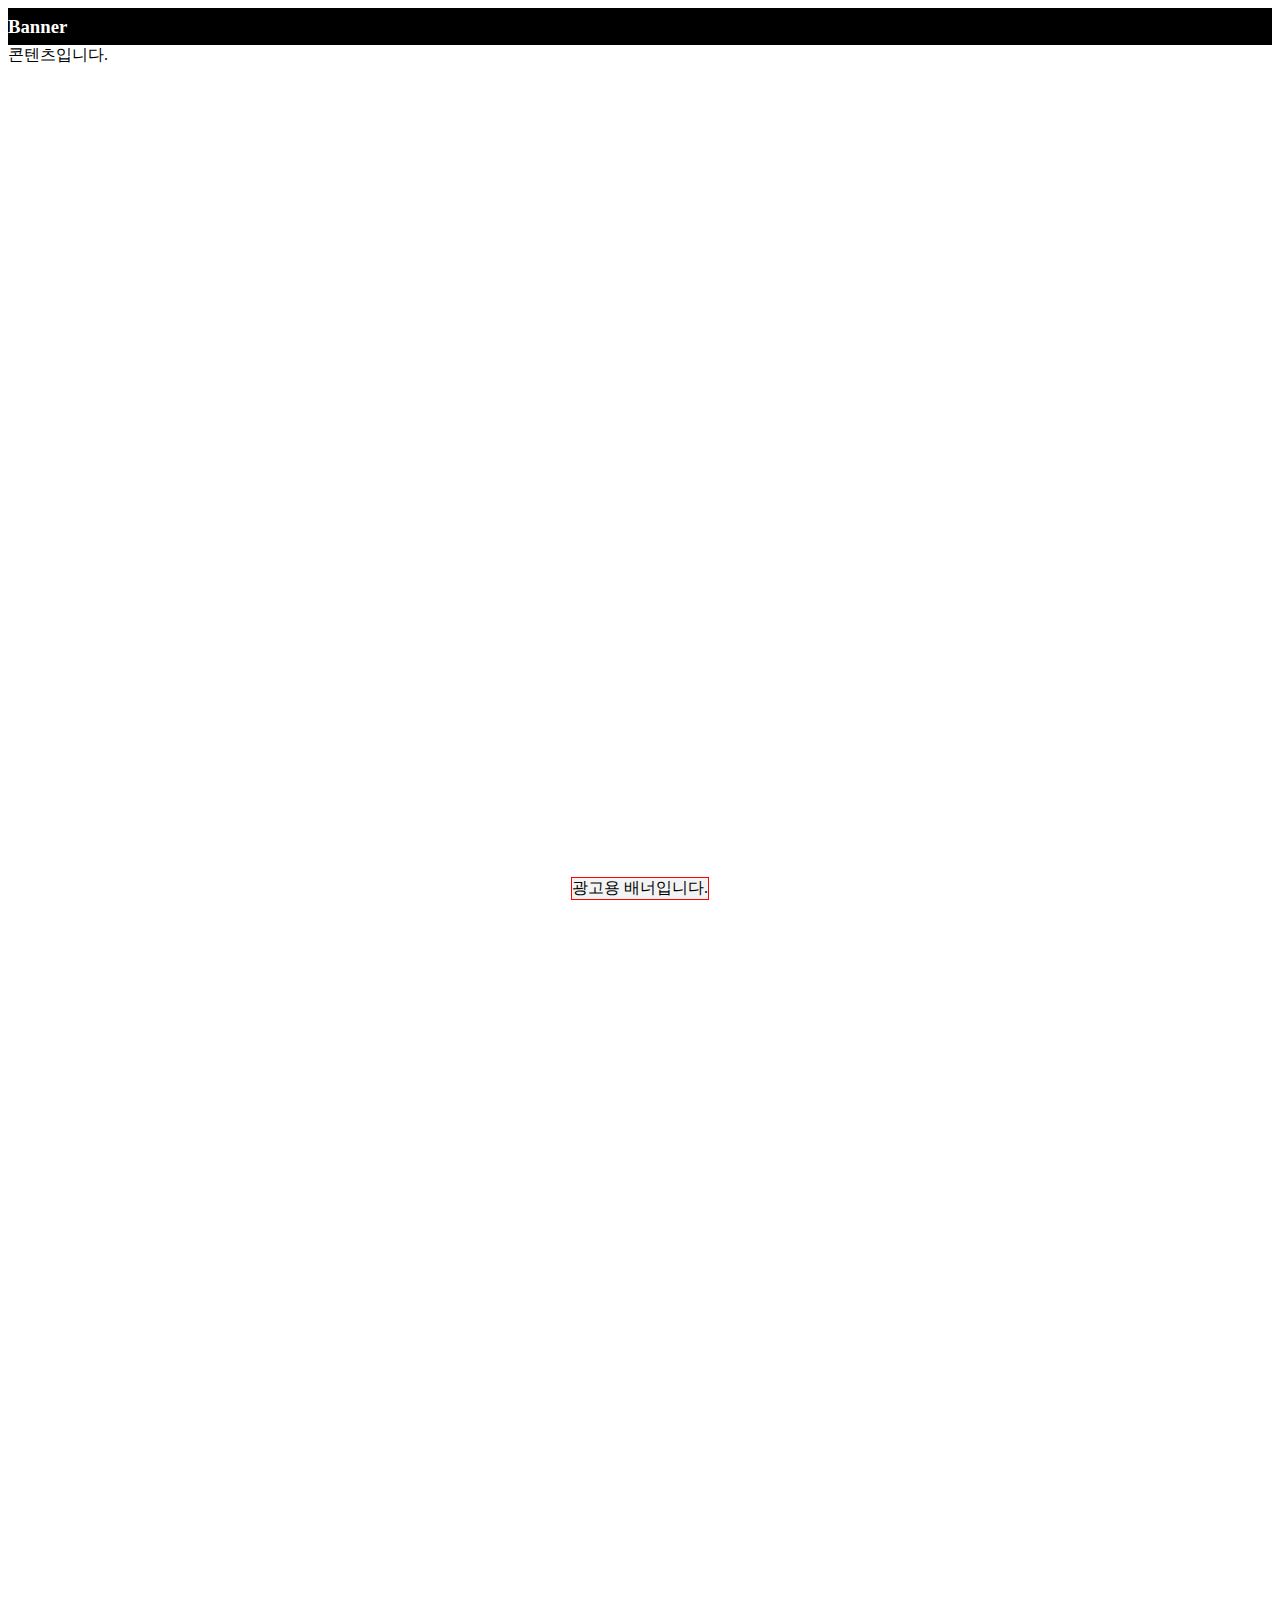
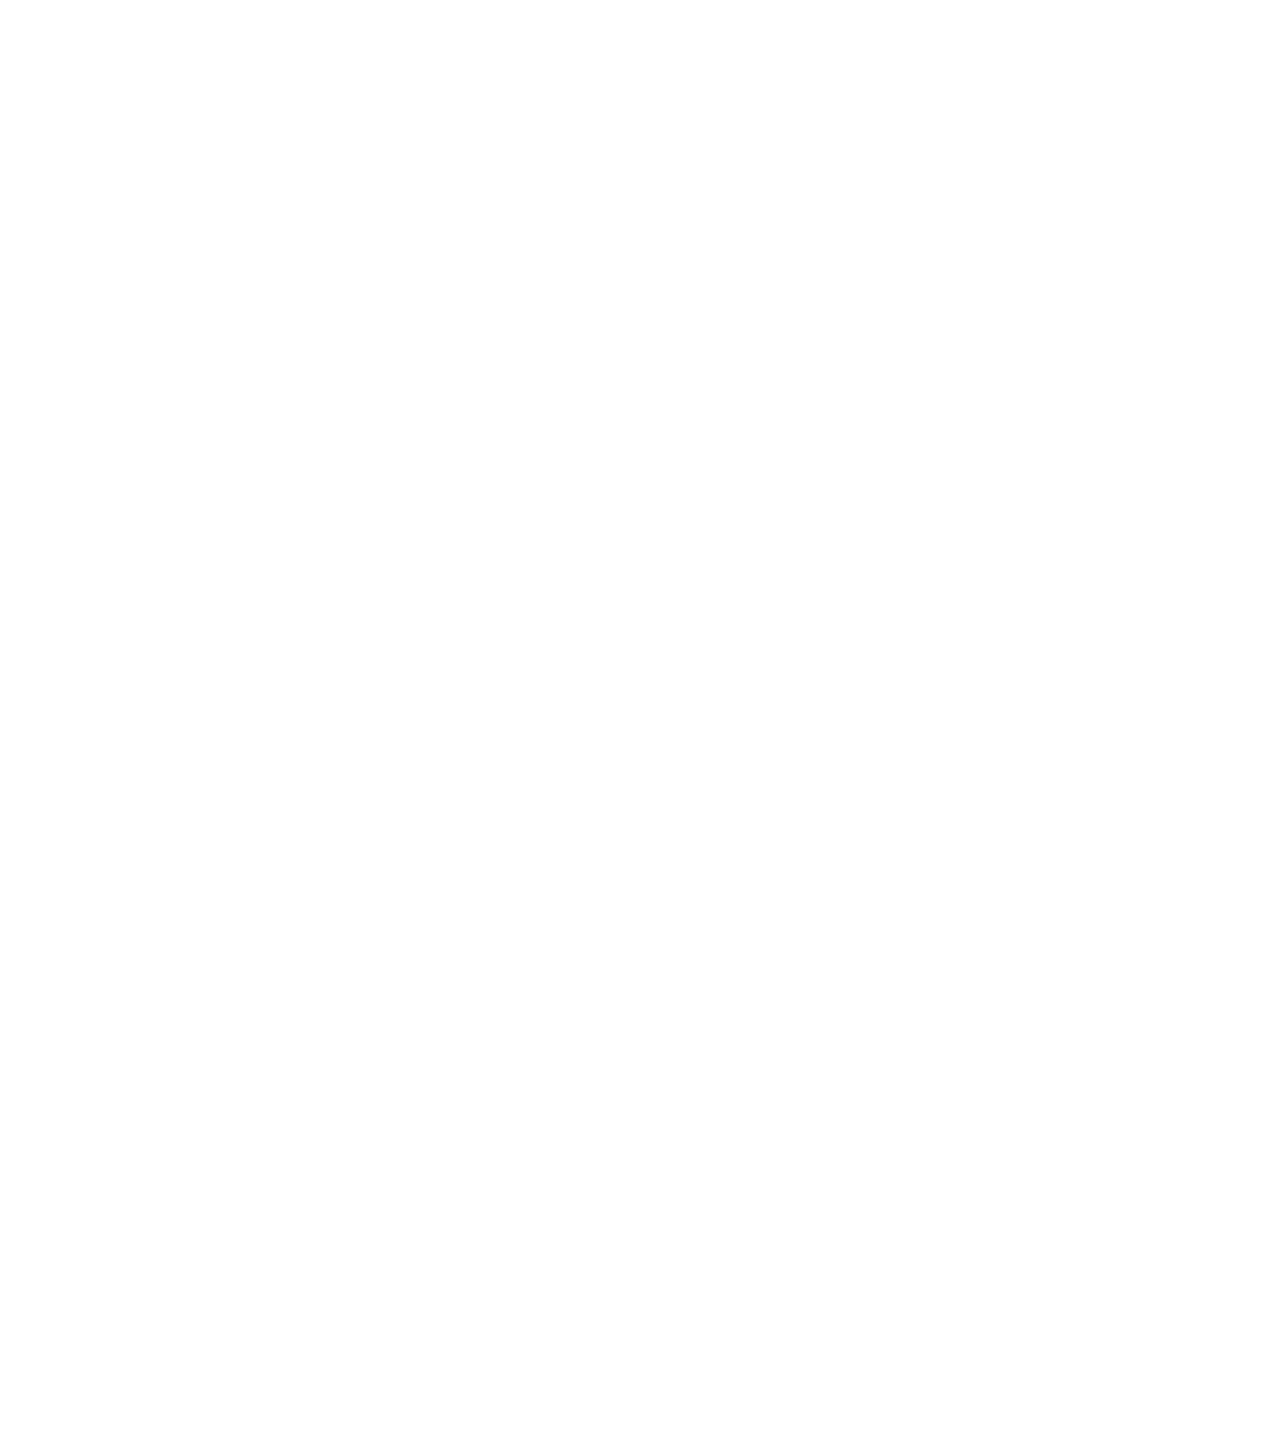
<file: 3.10/index.html>
<!DOCTYPE html>
<html>
    <head>
        <meta http-equiv="Content-Type" content="text/html; charset=utf-8" />
        <meta name="viewport" content="width=device-width, initial-scale=1.0, maximum-scale=1.0, minimum-scale=1.0, user-scalable=no, target-densitydpi=medium-dpi">
        <title>banner</title>
        <script src="../js/jindo.mobile.all.js" charset="utf-8"></script>
        <style>
            div, ul, ol, li, h3 {
                margin: 0px;
                padding: 0px
            }
            ul, ol {
                list-style: none
            }
            h3 {
                background-color: #000;
                color: #fff;
                line-height: 2em;
            }

            #contents {
                height: 3000px;
                width: 100%;
            }
            #banner {
                border: 1px solid red;
                background-color: #F3F3F3;
            }
        </style>
    </head>
    <body>
        <h3>Banner</h3>
        <div id="contents">
            콘텐츠입니다.
        </div>
        <div id="banner">
            광고용 배너입니다.
        </div>
    </body>
    <script src="../js/common.js" charset="utf-8"></script>
    <script src="../js/rotate.js" charset="utf-8"></script>
    <script src="./banner.js" charset="utf-8"></script>
    <script>
        var oBanner = new mBanner("banner");
        oBanner.show();
    </script>
</html>
</file>
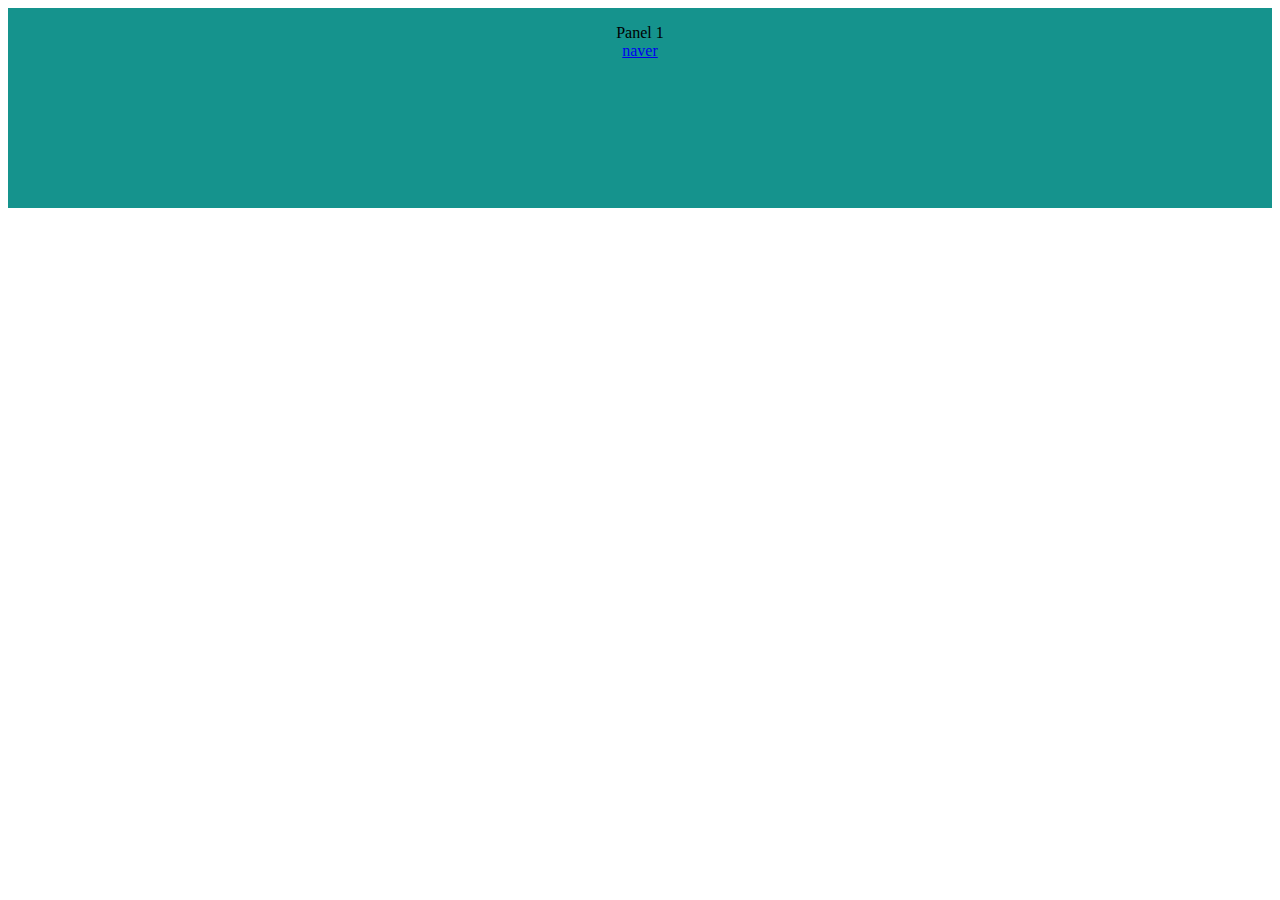
<file: 3.13/index.html>
<!DOCTYPE html>
<html>
    <head>
        <meta http-equiv="Content-Type" content="text/html; charset=utf-8" />
        <meta name="viewport" content="width=device-width, initial-scale=1.0, maximum-scale=1.0, minimum-scale=1.0, user-scalable=no, target-densitydpi=medium-dpi">
        <title>mFlicking</title>
        <style>
            #flickView {
                overflow: hidden;
            }
            .flick-panel {
                width: 100%;
                height: 200px;
                position: absolute;
                text-align: center;
            }
            .panel-one {
                left: 0%;
                background-color: rgb(21,147,141);
            }
            .panel-two {
                left: 100%;
                background-color: rgb(85,142,213);
            }
            .panel-three {
                left: 200%;
                background-color: rgb(142,180,227);
            }
            .wkit-transition {
                position: relative;
                width: 100%;
                height: 200px;
            }
        </style>
    </head>
    <body>

        <div id="flickView">
            <div id="flickContainer" class="wkit-transition">
                <div class="flick-panel panel-one">
                    <p>
                        Panel 1
                        <br/>
                        <a href="http://naver.com">naver</a>
                    </p>
                </div>
                <div class="flick-panel panel-two">
                    <p>
                        Panel 2
                        <br/>
                        <a href="http://mail.naver.com">naver mail</a>
                    </p>
                </div>
                <div class="flick-panel panel-three">
                    <p>
                        Panel 3
                        <br/>
                        <a href="http://cafe.naver.com">naver cafe</a>
                    </p>
                </div>
            </div>
        </div>
        <script src="../js/jindo.mobile.all.js" charset="utf-8"></script>
        <script src="./mFlicking.js" charset="utf-8"></script>

        <script>
            var oFlicking = new mFlicking("flickView");

        </script>
    </body>
</html>
</file>
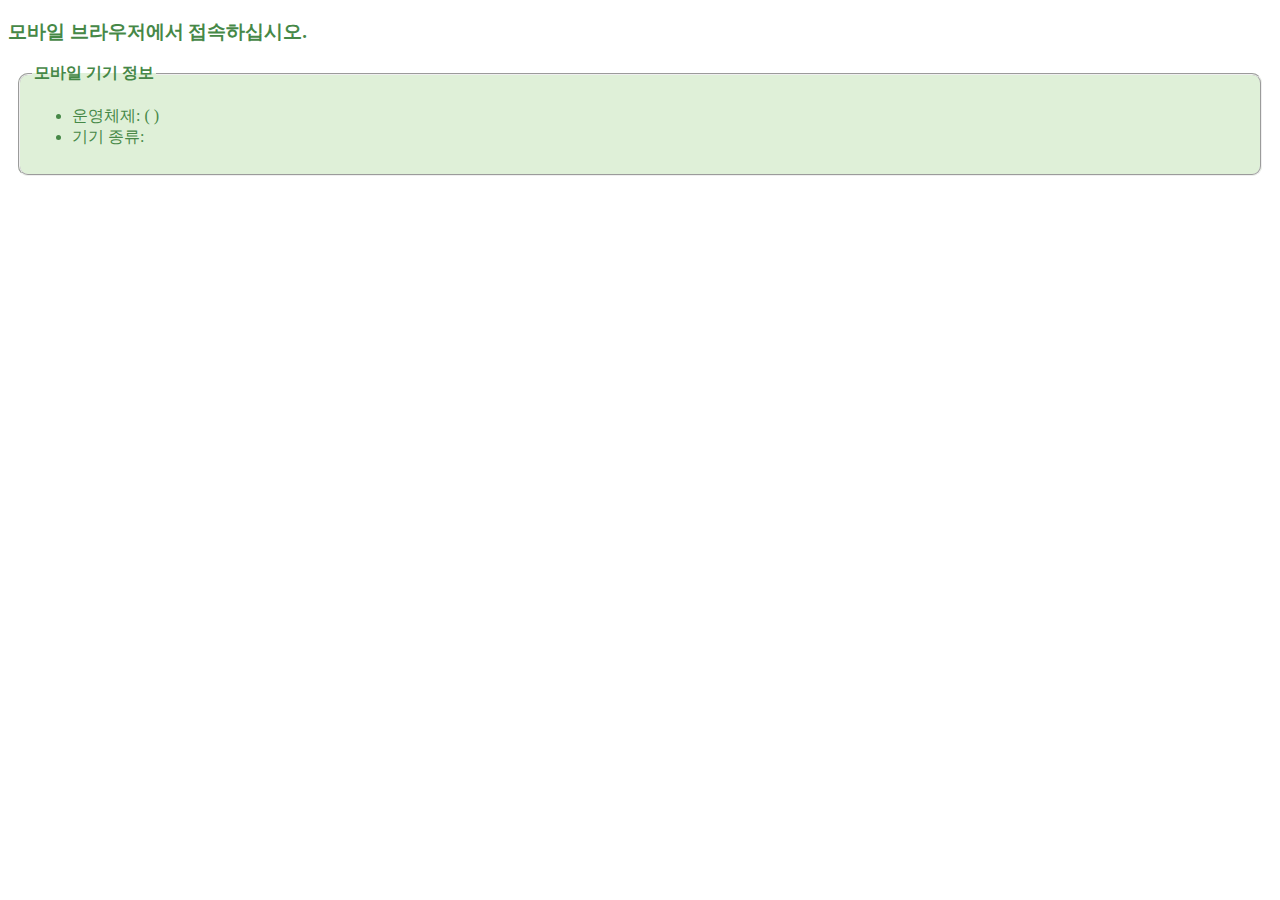
<file: Chapter08/index.html>
<!DOCTYPE html>
<html lang="ko">
    <head>
        <meta charset="UTF-8" />
        <meta name="viewport" content="width=device-width, initial-scale=1.0, maximum-scale=1.0, minimum-scale=1.0, user-scalable=no, target-densitydpi=medium-dpi" />
        <script src="detector.js" charset="utf-8"></script>
        <title>모바일 기기 확인하기 예제</title>
        <style>
            body {
                background-color: white;
                color: #468847;
            }
            fieldset {
                margin: 10px;
                background-color: #dff0d8;
                border-radius: 10px;
            }
            legend {
                font-weight: bold;
            }
        </style>
    </head>
    <body>
        <h3>모바일 브라우저에서 접속하십시오.</h3>
        <fieldset>
            <legend>
                모바일 기기 정보
            </legend>
            <ul>
                <li>
                    <label>운영체제: </label><label id="os"> </label>
                    (<label id="osVersion"> </label> )
                </li>
                <li>
                    <label>기기 종류: </label><label id="device"> </label>
                </li>
            </ul>
            </filedset>
            <script>
                // 반환받은 값을 지정한 요소의 내용으로 설정하는 함수
                function set(id, value) {
                    console.log(document.getElementById(id));
                    document.getElementById(id).innerHTML = value;
                }

                set("os", detector.os());
                set("osVersion", detector.osVersion());
                set("device", detector.device());
            </script>
    </body>
</html>
</file>
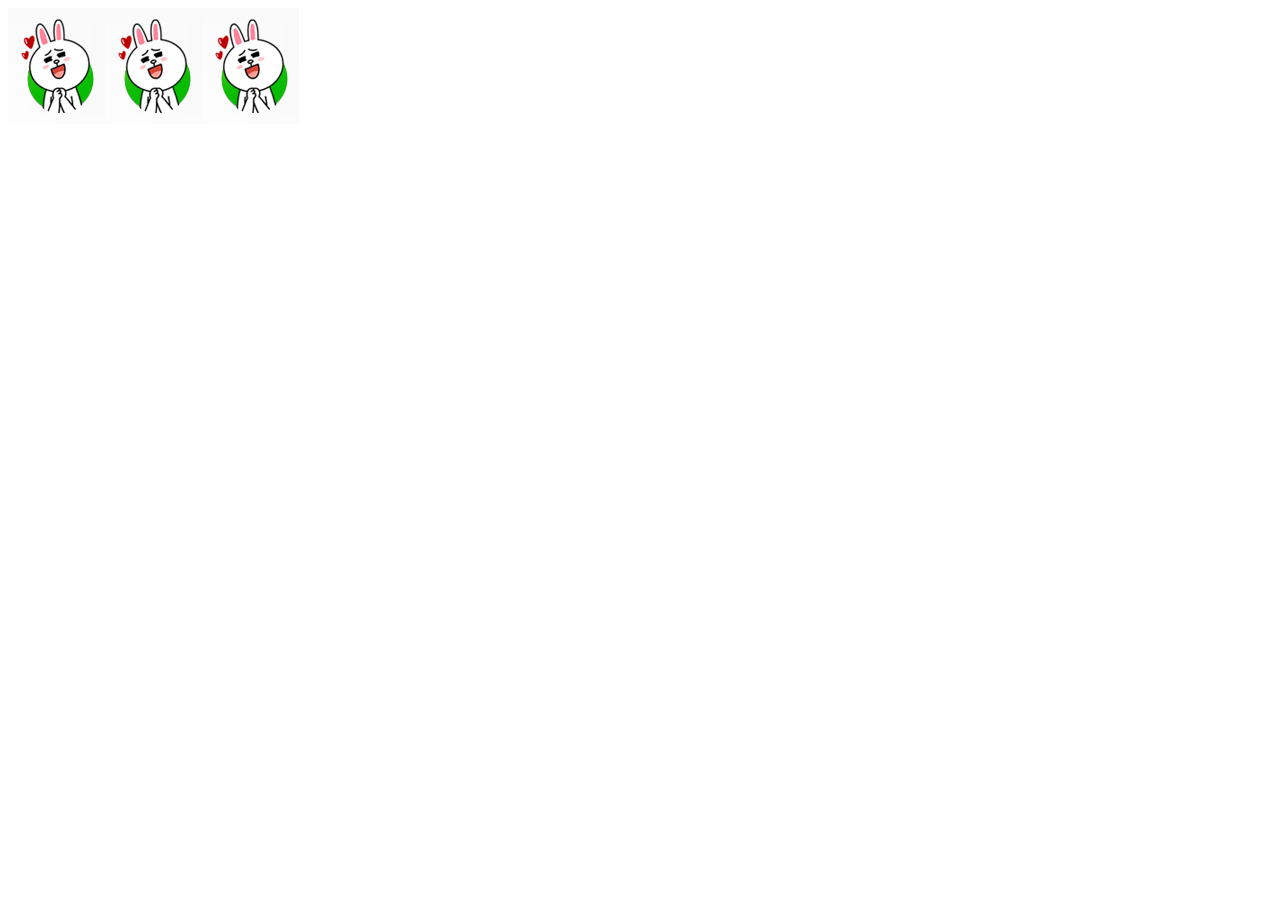
<file: Chapter10/index.html>
<!DOCTYPE html>
<html lang="ko">
    <head>
        <meta charset="UTF-8" />
        <meta name="viewport" content="width=device-width, initial-scale=1.0, maximum-scale=1.0, minimum-scale=1.0, user-scalable=no, target-densitydpi=medium-dpi" />
        <title>모바일 기기 회전 확인하기</title>
        <style>
            div, span {
                margin: 0px;
                padding: 0px
            }
        </style>
    </head>
    <body>
        <div id="imglist"></div>
    </body>
    <script src="../js/jindo.mobile.all.js" charset="utf-8"></script>
    <script src="../js/common.js" charset="utf-8"></script>
    <script src="./rotate.js" charset="utf-8"></script>
    <script>
        var elImgList = jindo.$Element("imglist");

        // 이미지를 추가한다.
        function fncAddImg() {
            var elSpanTag = jindo.$("<span>");
            elSpanTag.innerHTML = "<img src='cony.png'/>";
            elImgList.append(elSpanTag);
        }

        // 이미지를 제거한다.
        function fncRemoveImg() {
            elImgList.remove(elImgList.last());
        }

        // 페이지 로딩이 완료된 경우.
        jindo.$Fn(function() {

            // orientationchange 이벤트를 등록한다.
            var fnc = function() {
                if (m.rotate.getVertical()) {
                    // 세로일 경우 이미지를 제거
                    fncRemoveImg();
                } else {
                    // 가로일 경우 이미지를 추가
                    fncAddImg();
                }
            };
            // 모바일 기기가 회전할 때 발생하는 이벤트 바인드
            m.rotate.bind(fnc);            

            // 초기에 이미지 3개를 추가
            for (var i = 0; i < 3; i++) {
                fncAddImg();
            }
        }).attach(window, "load");
    </script>
</html>
</file>
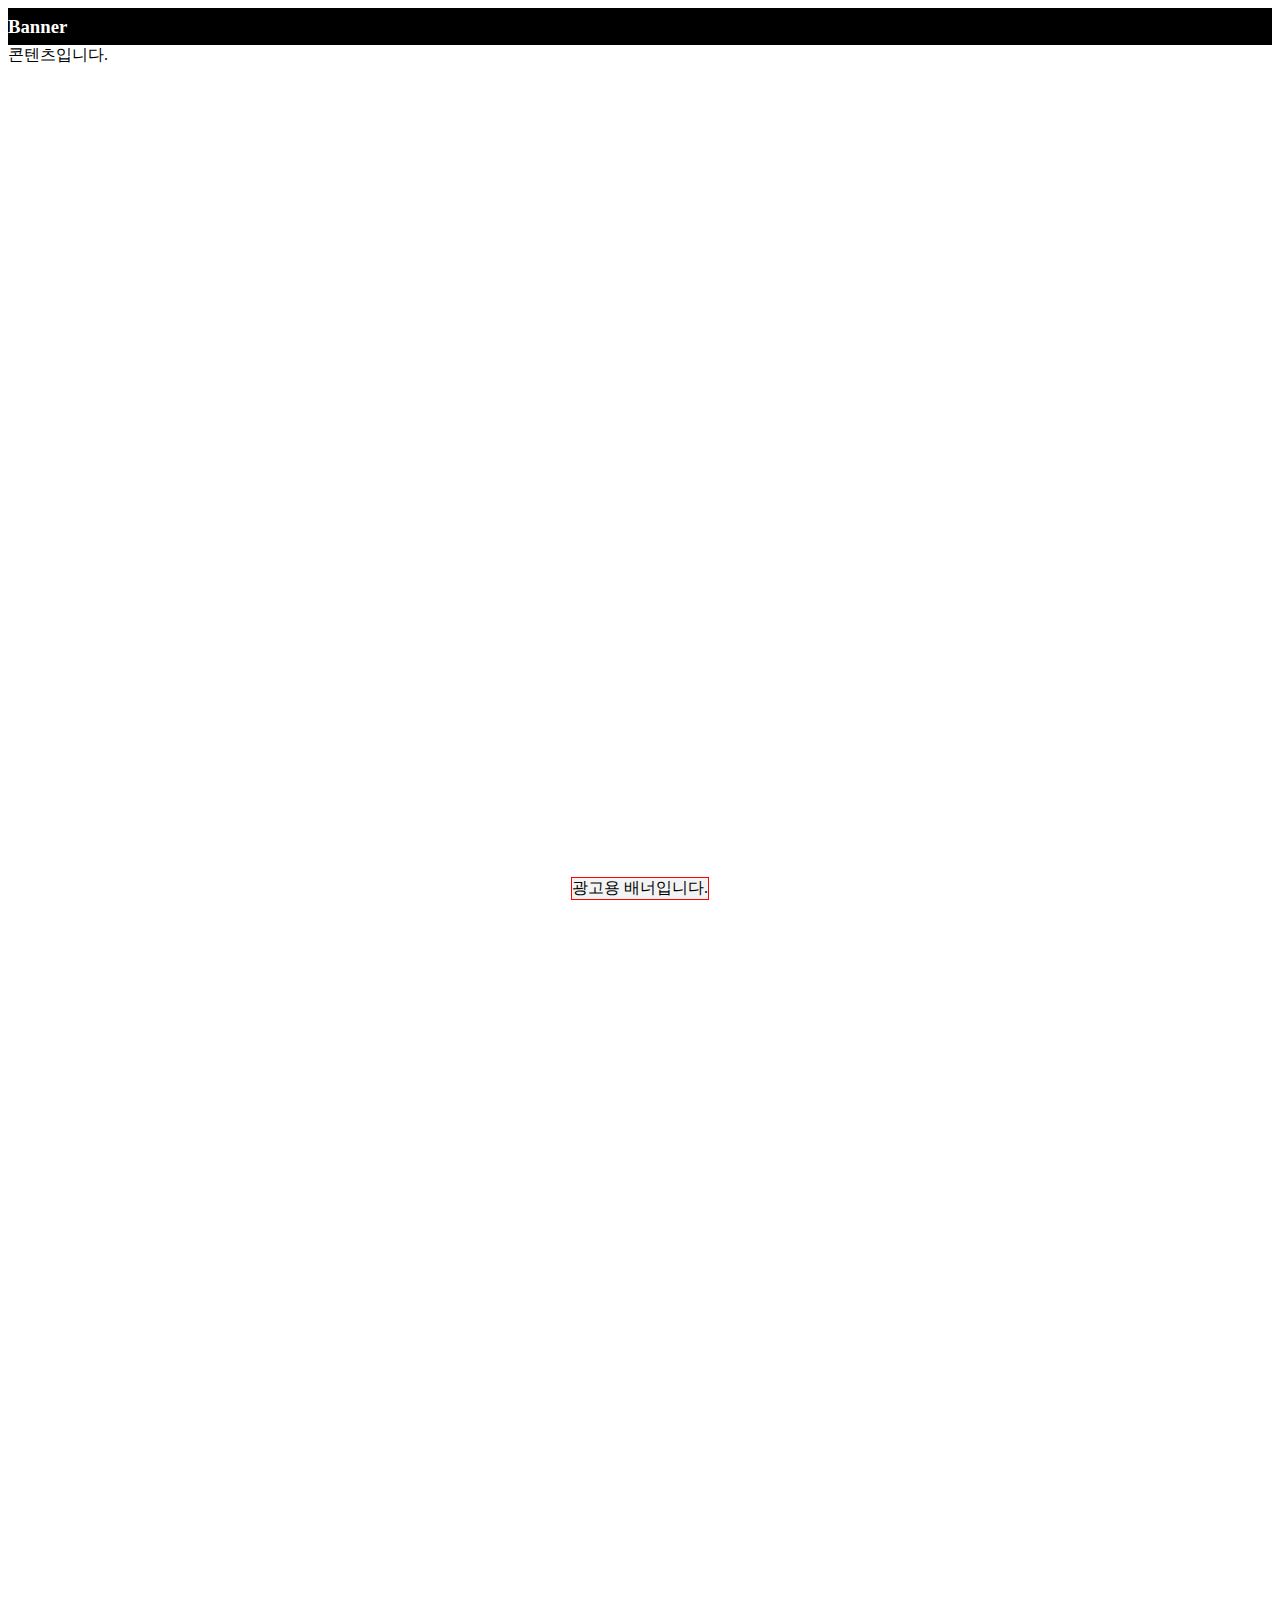
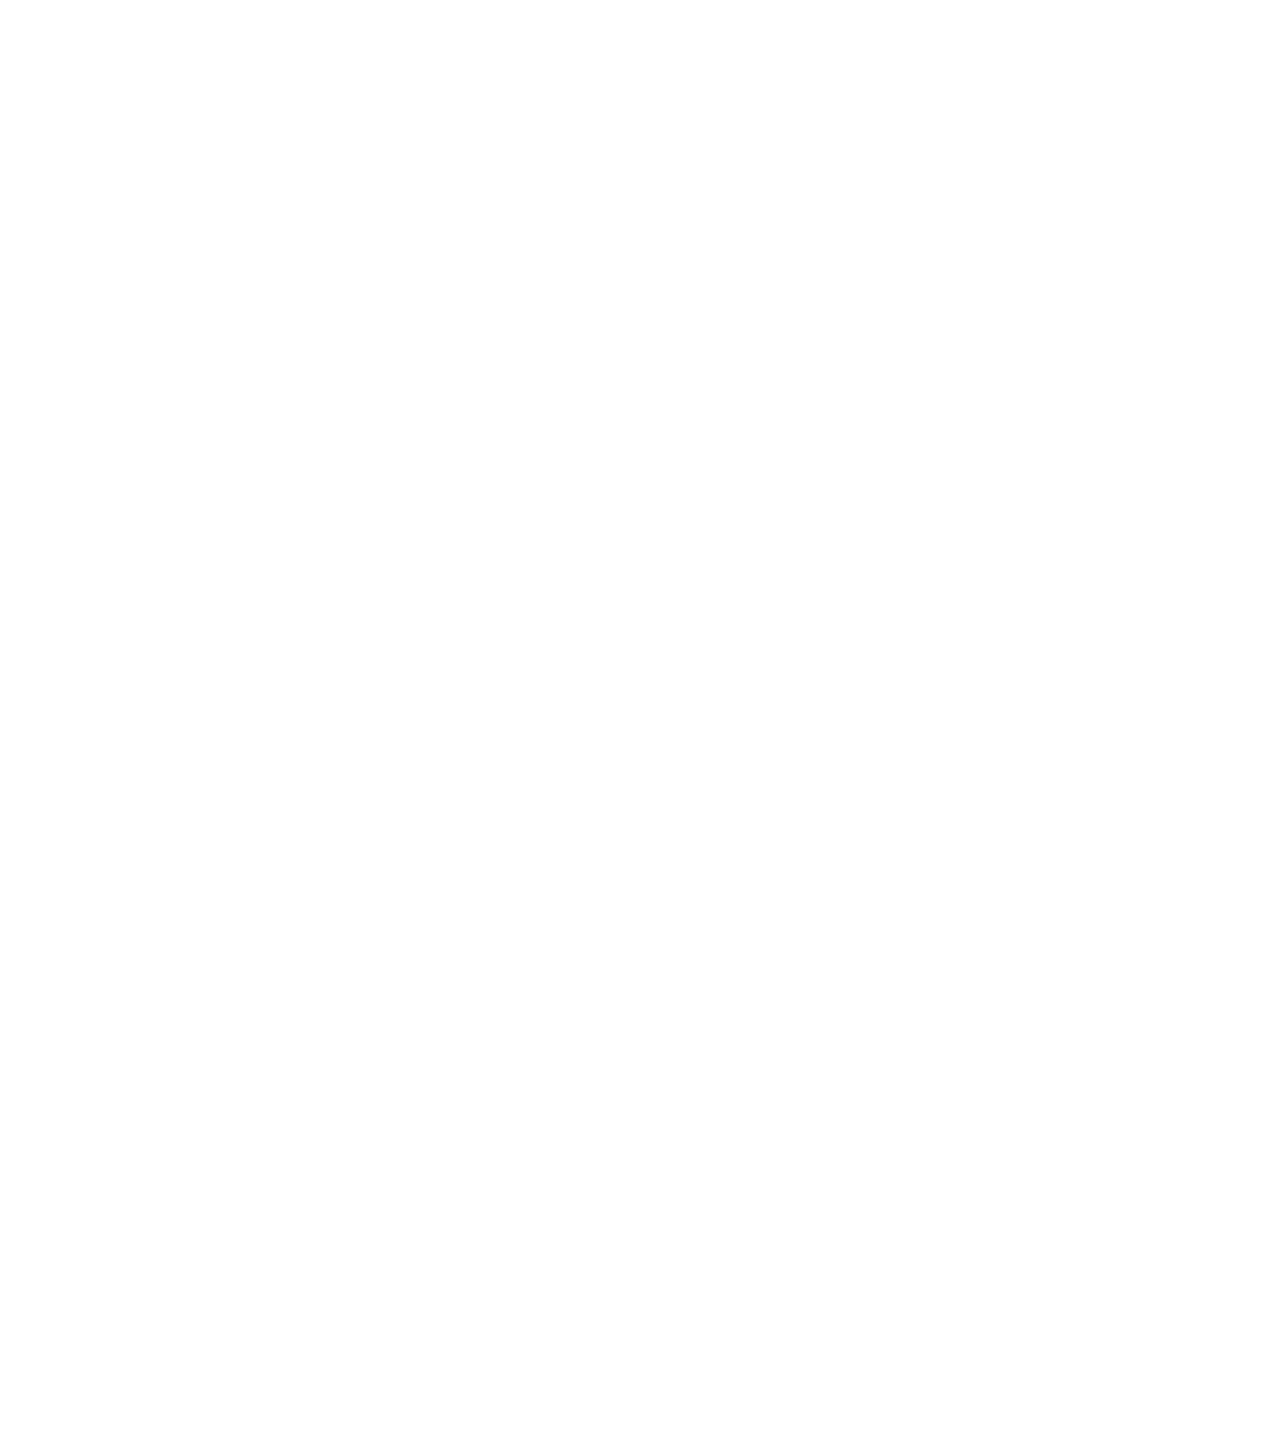
<file: Chapter11/index.html>
<!DOCTYPE html>
<html lang="ko">
    <head>
        <meta charset="UTF-8" />
        <meta name="viewport" content="width=device-width, initial-scale=1.0, maximum-scale=1.0, minimum-scale=1.0, user-scalable=no, target-densitydpi=medium-dpi" />
        <title>위치가 고정된 배너</title>
        <script src="../js/jindo.mobile.all.js" charset="utf-8"></script>
        <style>
            div, ul, ol, li, h3 {
                margin: 0px;
                padding: 0px
            }
            ul, ol {
                list-style: none
            }
            h3 {
                background-color: #000;
                color: #fff;
                line-height: 2em;
            }

            #contents {
                height: 3000px;
                width: 100%;
            }
            #banner {
                border: 1px solid red;
                background-color: #F3F3F3;
            }
        </style>
    </head>
    <body>
        <h3>Banner</h3>
        <div id="contents">
            콘텐츠입니다.
        </div>
        <div id="banner">
            광고용 배너입니다.
        </div>
    </body>
    <script src="../js/common.js" charset="utf-8"></script>
    <script src="../js/rotate.js" charset="utf-8"></script>
    <script src="./banner.js" charset="utf-8"></script>
    <script>
        var oBanner = new mBanner("banner");
        oBanner.show();
    </script>
</html>
</file>
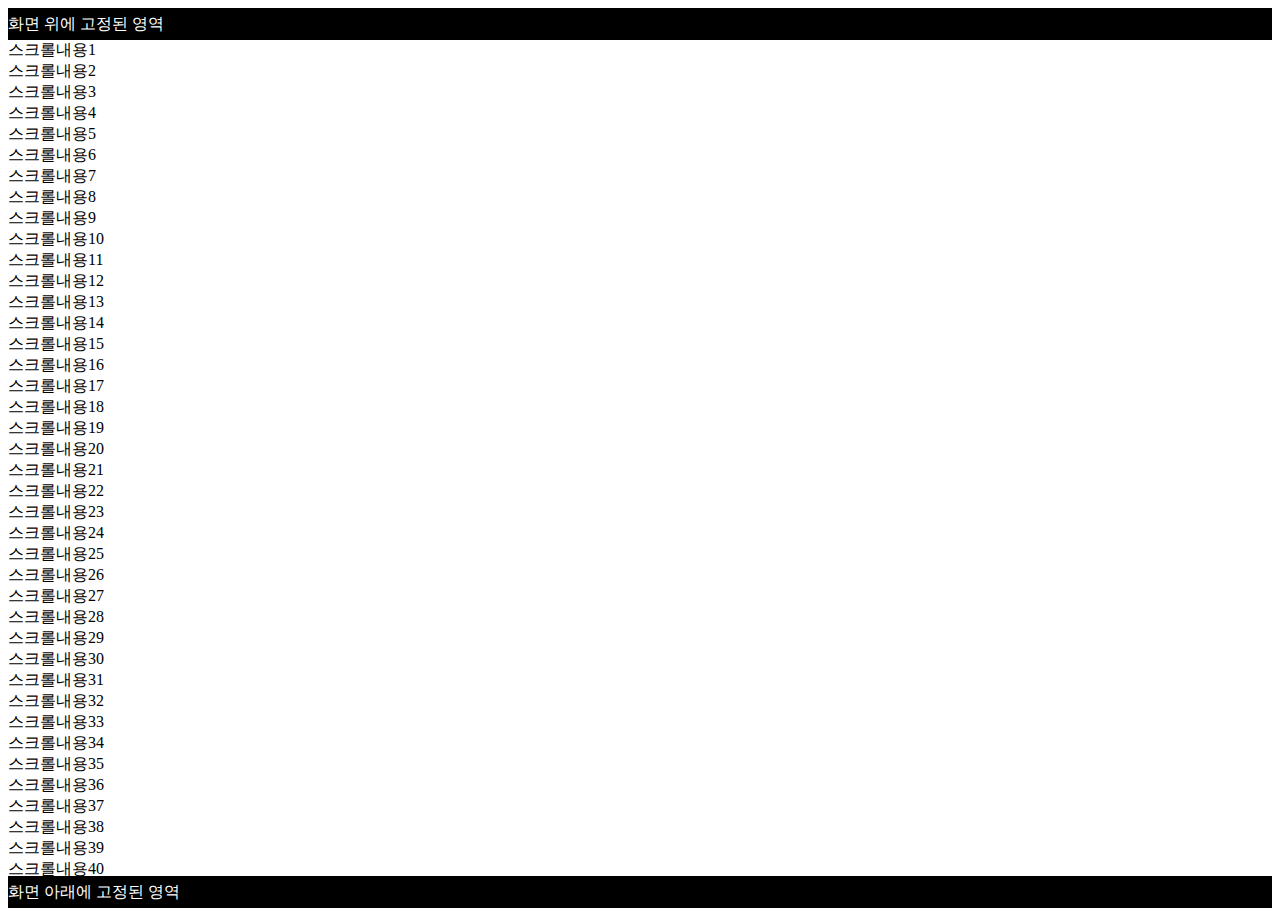
<file: Chapter12/index.html>
<!DOCTYPE html>
<html lang="ko">
    <head>
        <meta charset="UTF-8" />
        <meta name="viewport" content="width=device-width, initial-scale=1.0, maximum-scale=1.0, minimum-scale=1.0, user-scalable=no, target-densitydpi=medium-dpi" />
        <title>스크롤되는 콘텐츠 만들기</title>
        <style>
            header, footer, div, ul, ol, li, h3 {
                margin: 0px;
                padding: 0px
            }
            ul, ol {
                list-style: none
            }
            header, footer {
                background-color: #000;
                color: #fff;
                line-height: 2em;
            }

        </style>
    </head>
    <body>
        <header>
            화면 위에 고정된 영역
        </header>
        <div id="view">
            <div>
                <ul>
                    <li>
                        스크롤내용1
                    </li>
                    <li>
                        스크롤내용2
                    </li>
                    <li>
                        스크롤내용3
                    </li>
                    <li>
                        스크롤내용4
                    </li>
                    <li>
                        스크롤내용5
                    </li>
                    <li>
                        스크롤내용6
                    </li>
                    <li>
                        스크롤내용7
                    </li>
                    <li>
                        스크롤내용8
                    </li>
                    <li>
                        스크롤내용9
                    </li>
                    <li>
                        스크롤내용10
                    </li>
                    <li>
                        스크롤내용11
                    </li>
                    <li>
                        스크롤내용12
                    </li>
                    <li>
                        스크롤내용13
                    </li>
                    <li>
                        스크롤내용14
                    </li>
                    <li>
                        스크롤내용15
                    </li>
                    <li>
                        스크롤내용16
                    </li>
                    <li>
                        스크롤내용17
                    </li>
                    <li>
                        스크롤내용18
                    </li>
                    <li>
                        스크롤내용19
                    </li>
                    <li>
                        스크롤내용20
                    </li>
                    <li>
                        스크롤내용21
                    </li>
                    <li>
                        스크롤내용22
                    </li>
                    <li>
                        스크롤내용23
                    </li>
                    <li>
                        스크롤내용24
                    </li>
                    <li>
                        스크롤내용25
                    </li>
                    <li>
                        스크롤내용26
                    </li>
                    <li>
                        스크롤내용27
                    </li>
                    <li>
                        스크롤내용28
                    </li>
                    <li>
                        스크롤내용29
                    </li>
                    <li>
                        스크롤내용30
                    </li>
                    <li>
                        스크롤내용31
                    </li>
                    <li>
                        스크롤내용32
                    </li>
                    <li>
                        스크롤내용33
                    </li>
                    <li>
                        스크롤내용34
                    </li>
                    <li>
                        스크롤내용35
                    </li>
                    <li>
                        스크롤내용36
                    </li>
                    <li>
                        스크롤내용37
                    </li>
                    <li>
                        스크롤내용38
                    </li>
                    <li>
                        스크롤내용39
                    </li>
                    <li>
                        스크롤내용40
                    </li>
                    <li>
                        스크롤내용41
                    </li>
                    <li>
                        스크롤내용42
                    </li>
                    <li>
                        스크롤내용43
                    </li>
                    <li>
                        스크롤내용44
                    </li>
                    <li>
                        스크롤내용45
                    </li>
                    <li>
                        스크롤내용46
                    </li>
                    <li>
                        스크롤내용47
                    </li>
                    <li>
                        스크롤내용48
                    </li>
                    <li>
                        스크롤내용49
                    </li>
                    <li>
                        스크롤내용50
                    </li>
                </ul>
            </div>
        </div>
        <footer>화면 아래에 고정된 영역</footer>
        <script src="../js/jindo.mobile.all.js" charset="utf-8"></script>
        <script src="../js/common.js" charset="utf-8"></script>
        <script src="./mScroll.js" charset="utf-8"></script>
    <script>
        window.onload = function() {
            // 위와 아래 고정된 영역의 높이를 구하고, 화면 크기를 구해 콘텐츠 영역의 높이를 구한다.
            var nHeaderHeight = jindo.$Element(jindo.$$.getSingle("header")).height();
            var nFooterHeight = jindo.$Element(jindo.$$.getSingle("footer")).height();
            var nContentHeight = window.innerHeight - nHeaderHeight - nFooterHeight;
            // mScroll 객체를 생성한다.
            var oScroll = new mScroll("view", {
                nWidth : "100%",
                nHeight : nContentHeight
            });
        }
    </script>
    </body>
</html>
</file>
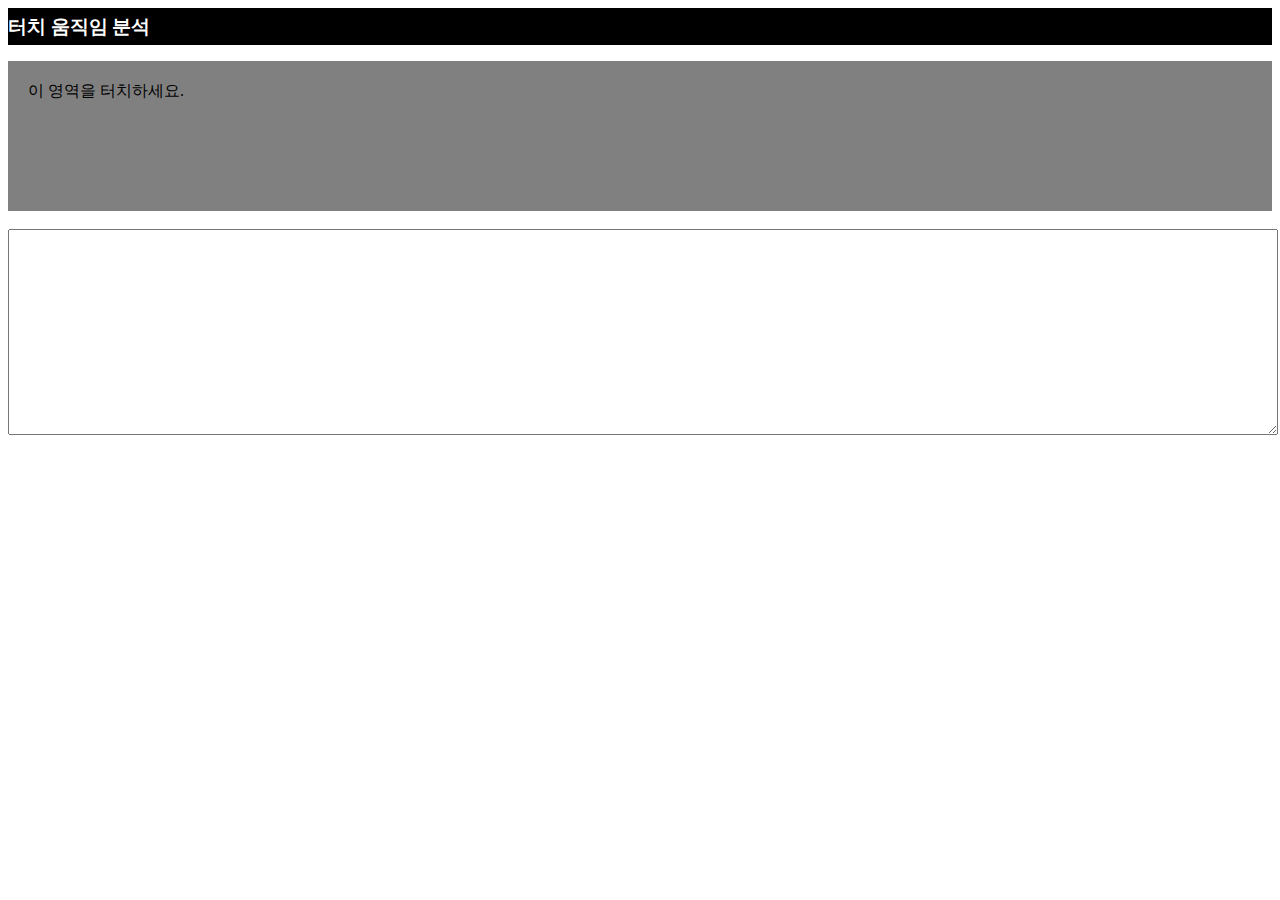
<file: Chapter13/index.html>
<!DOCTYPE html>
<html lang="ko">
    <head>
        <meta charset="UTF-8" />
        <meta name="viewport" content="width=device-width, initial-scale=1.0, maximum-scale=1.0, minimum-scale=1.0, user-scalable=no, target-densitydpi=medium-dpi" />
        <title>사용자 터치 움직임 분석하기</title>

        <style>
            div, ul, ol, li, h3 {
                margin: 0px;
                padding: 0px
            }
            ul, ol {
                list-style: none
            }
            h3 {
                background-color: #000;
                color: #fff;
                line-height: 2em;
            }
        </style>
    </head>
    <body>
        <h3>터치 움직임 분석</h3>
        <div id="touch1" style="width:100%;height:150px;background-color:gray;">
            <p style="padding:20px;">
                이 영역을 터치하세요.
            </p>
        </div>
        <br>
        <textarea id="txt" style="width:100%; height:200px;">
                        
        </textarea>
        
        <script src="../js/jindo.mobile.all.js" charset="utf-8"></script>
        <script src="../js/common.js" charset="utf-8"></script>
<script src="./touch.js" charset="utf-8"></script>
<script>
    var oTouch = new mTouch("touch1");
    oTouch.attach('tap', function(evt){
        addLog('[tap] : nX :' + evt.nX + ", nY: "+ evt.nY);
    });
    oTouch.attach('longTap', function(evt){
        addLog('[longTap] : nX :' + evt.nX + ", nY: "+ evt.nY);
    });
    oTouch.attach('doubleTap', function(evt){
        addLog('[doubleTap] : nX :' + evt.nX + ", nY: "+ evt.nY);
    });
    oTouch.attach('vScroll', function(evt){
        addLog('[vScroll] : nX :' + evt.nX + ", nY: "+ evt.nY);
    });
    oTouch.attach('hScroll', function(evt){
        addLog('[hScroll] : nX :' + evt.nX + ", nY: "+ evt.nY);
    });
    oTouch.attach('dScroll', function(evt){
        addLog('[dScroll] : nX :' + evt.nX + ", nY: "+ evt.nY);
    });
    
    var nIndex =0;
    var welText = jindo.$Element('txt');
    
    addLog = function(sText){
        var sHtml = nIndex++ +". " + sText +"\r\n";
        welText.html(sHtml+ welText.html());
    }
</script>
    </body>
</html>
</file>
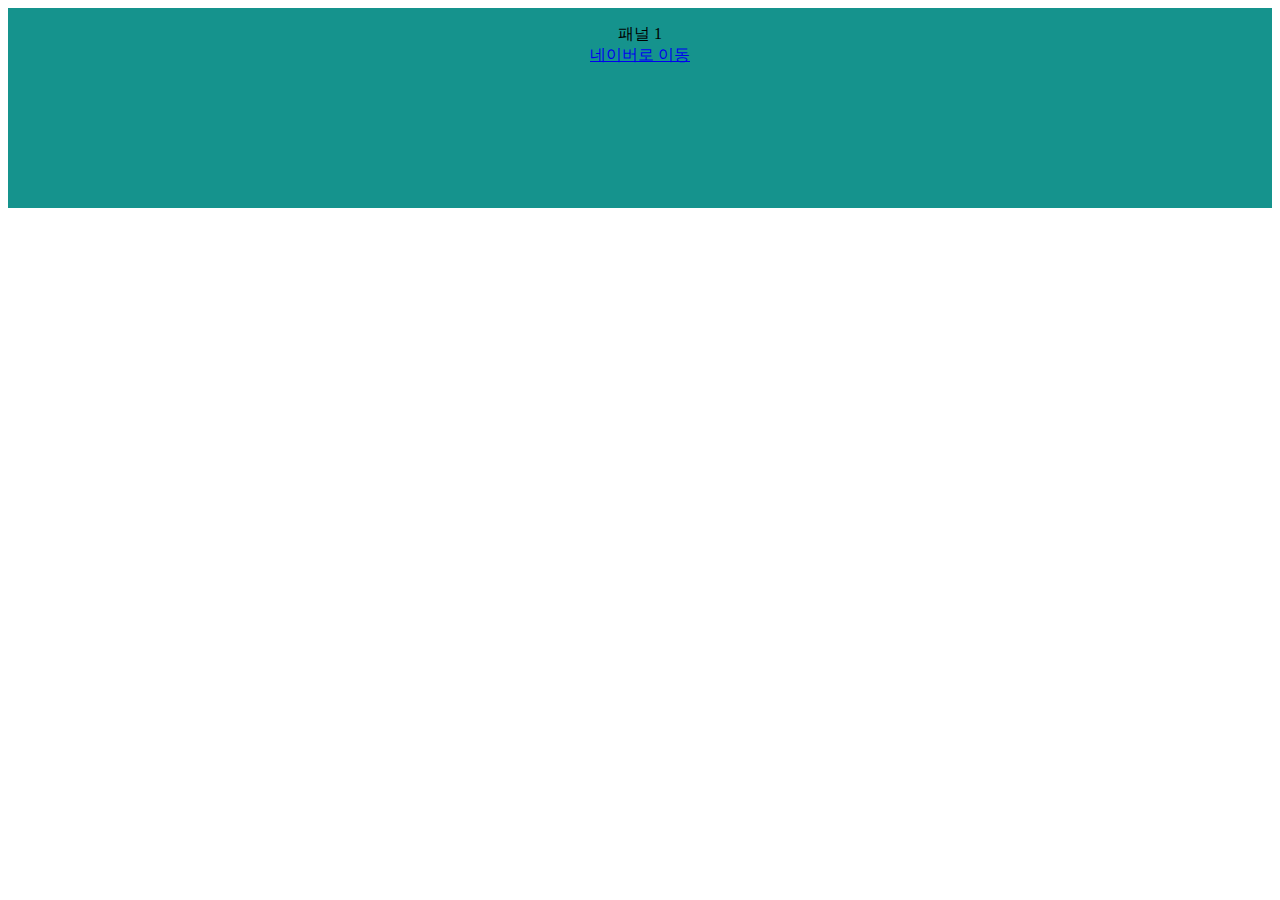
<file: Chapter14/index.html>
<!DOCTYPE html>
<html lang="ko">
    <head>
        <meta charset="UTF-8" />
        <meta name="viewport" content="width=device-width, initial-scale=1.0, maximum-scale=1.0, minimum-scale=1.0, user-scalable=no, target-densitydpi=medium-dpi" />
        <title>플리킹되는 콘텐츠 만들기</title>
        <style>
            #flickView {
                overflow: hidden;
            }
            .flick-panel {
                width: 100%;
                height: 200px;
                position: absolute;
                text-align: center;
            }
            .panel-one {
                left: 0%;
                background-color: rgb(21,147,141);
            }
            .panel-two {
                left: 100%;
                background-color: rgb(85,142,213);
            }
            .panel-three {
                left: 200%;
                background-color: rgb(142,180,227);
            }
            .wkit-transition {
                position: relative;
                width: 100%;
                height: 200px;
            }
        </style>
    </head>
    <body>
        <div id="flickView">
            <div id="flickContainer" class="wkit-transition">
                <div class="flick-panel panel-one">
                    <p>
                        패널 1
                        <br/>
                        <a href="http://naver.com">네이버로 이동</a>
                    </p>
                </div>
                <div class="flick-panel panel-two">
                    <p>
                        패널 2
                        <br/>
                        <a href="http://mail.naver.com">네이버 메일로 이동</a>
                    </p>
                </div>
                <div class="flick-panel panel-three">
                    <p>
                        패널 3
                        <br/>
                        <a href="http://cafe.naver.com">네이버 카페로 이동</a>
                    </p>
                </div>
            </div>
        </div>
        <script src="../js/jindo.mobile.all.js" charset="utf-8"></script>
        <script src="./mFlicking.js" charset="utf-8"></script>
        <script>
            var oFlicking = new mFlicking("flickView");
        </script>
    </body>
</html>
</file>
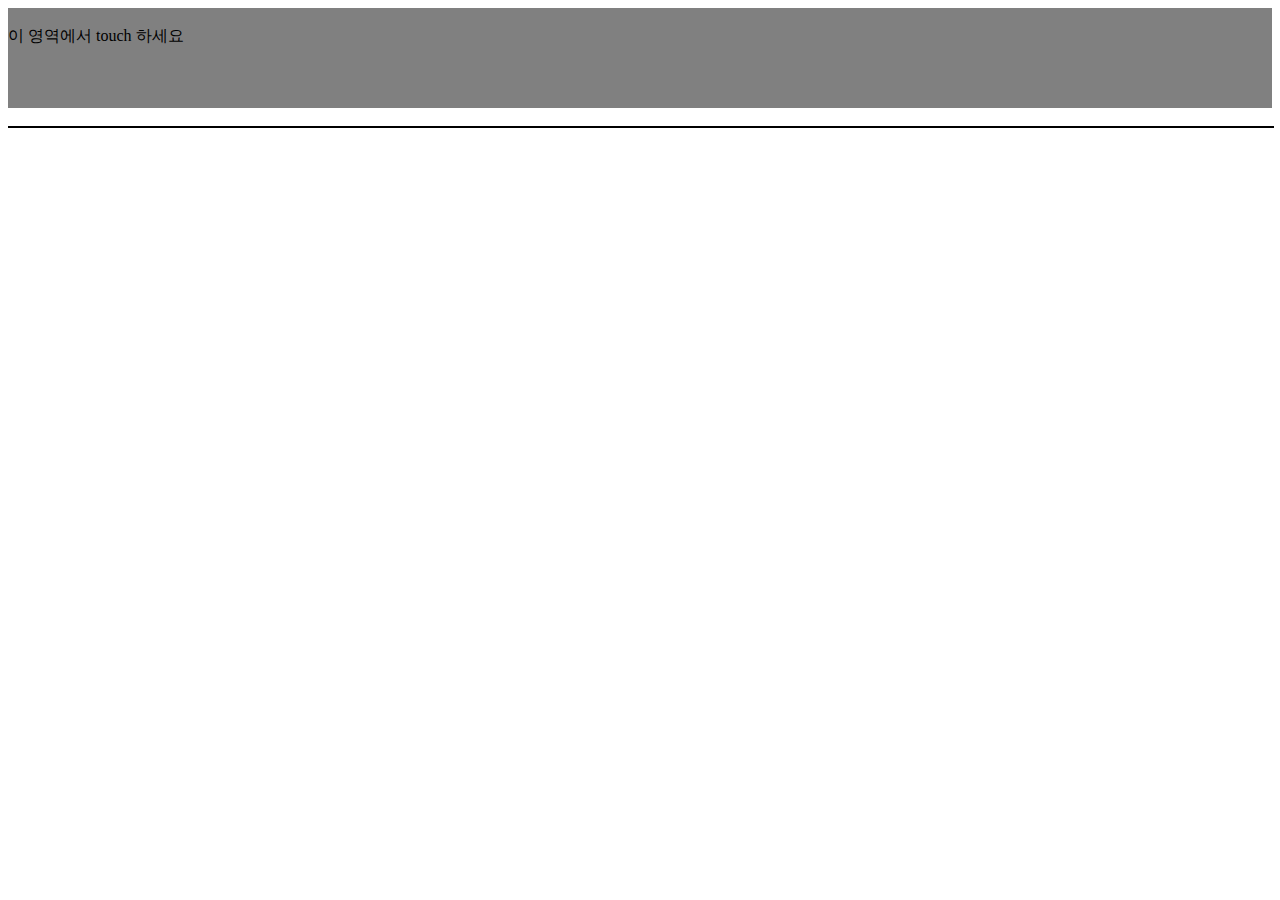
<file: 2.7/1.touch/index.html>
<html>
    <head>
        <meta http-equiv="Content-Type" content="text/html; charset=utf-8" />
        <meta name="viewport" content="width=device-width, initial-scale=1.0, maximum-scale=1.0, minimum-scale=1.0, user-scalable=no, target-densitydpi=medium-dpi">
        <title>touch 이벤트 예시</title>
        <style>
            div, span {
                margin: 0px;
                padding: 0px
            }
        </style>
    </head>
    <body>
        <!-- 터치 영역 -->
        <div id="touch" style="background-color:grey;width:100%;height:100px;">
            <br>
            이 영역에서 touch 하세요
        </div>
        <br>
        <!-- 로그 영역 -->
        <div id="log" style="border:1px solid black;width:100%;"></div>
    </body>
    <script>
        var elTouch = document.getElementById("touch");

        // 로그영역에 로그를 추가한다.
        function addLog(s) {
            var elLog = document.getElementById('log');
            var sText = elLog.innerHTML + "<br> " + s;
            elLog.innerHTML = sText;
        }

        // 페이지 로드가 완료된 경우.
        window.onload = function() {
            // touchstart 이벤트를 등록한다.
            elTouch.addEventListener("touchstart", function(event) {
                //touchstart의 기본동작을 막는다. 이 영역에서는 브라우저 스크롤이 되지 않는다.
                event.preventDefault();
                var oTouch = event.changedTouches;
                var sTxt = '';
                for (var i = 0, nLen = oTouch.length; i < nLen; i++) {
                    sTxt += ' [nX:' + oTouch[i].pageX + ",nY:" + oTouch[i].pageY + " ],";
                }

                addLog('[touchstart]' + sTxt);
            });
            //touchmove 이벤트를 등록한다.
            elTouch.addEventListener("touchmove", function(event) {
                var oTouch = event.changedTouches;
                var sTxt = '';
                for (var i = 0, nLen = oTouch.length; i < nLen; i++) {
                    sTxt += ' [nX:' + oTouch[i].pageX + ",nY:" + oTouch[i].pageY + " ],";
                }
                addLog('[touchmove]' + sTxt);
            });

            //touchend 이벤트를 등록한다.
            elTouch.addEventListener("touchend", function(event) {
                var oTouch = event.changedTouches;
                var sTxt = '';
                for (var i = 0, nLen = oTouch.length; i < nLen; i++) {
                    sTxt += ' [nX:' + oTouch[i].pageX + ",nY:" + oTouch[i].pageY + " ],";
                }
                addLog('[touchend]' + sTxt);
            })
        }
    </script>
</html>
</file>
